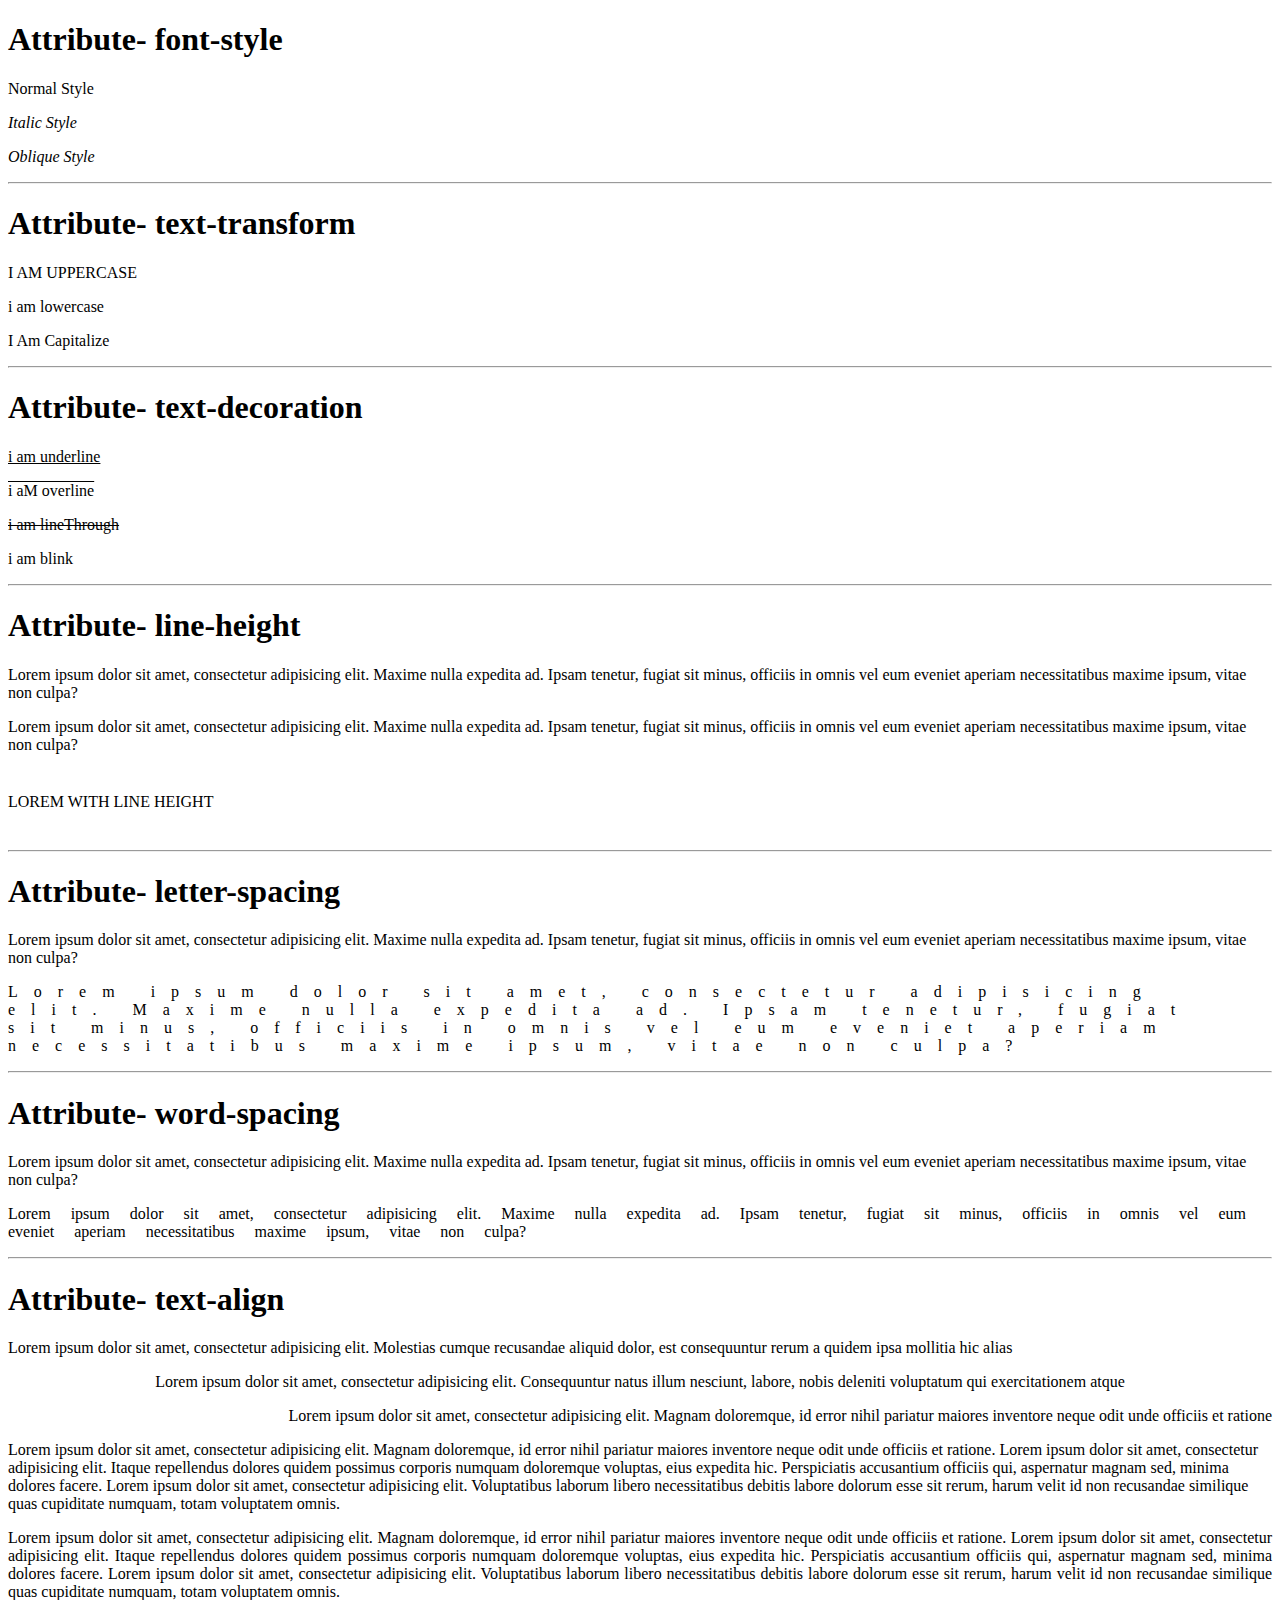
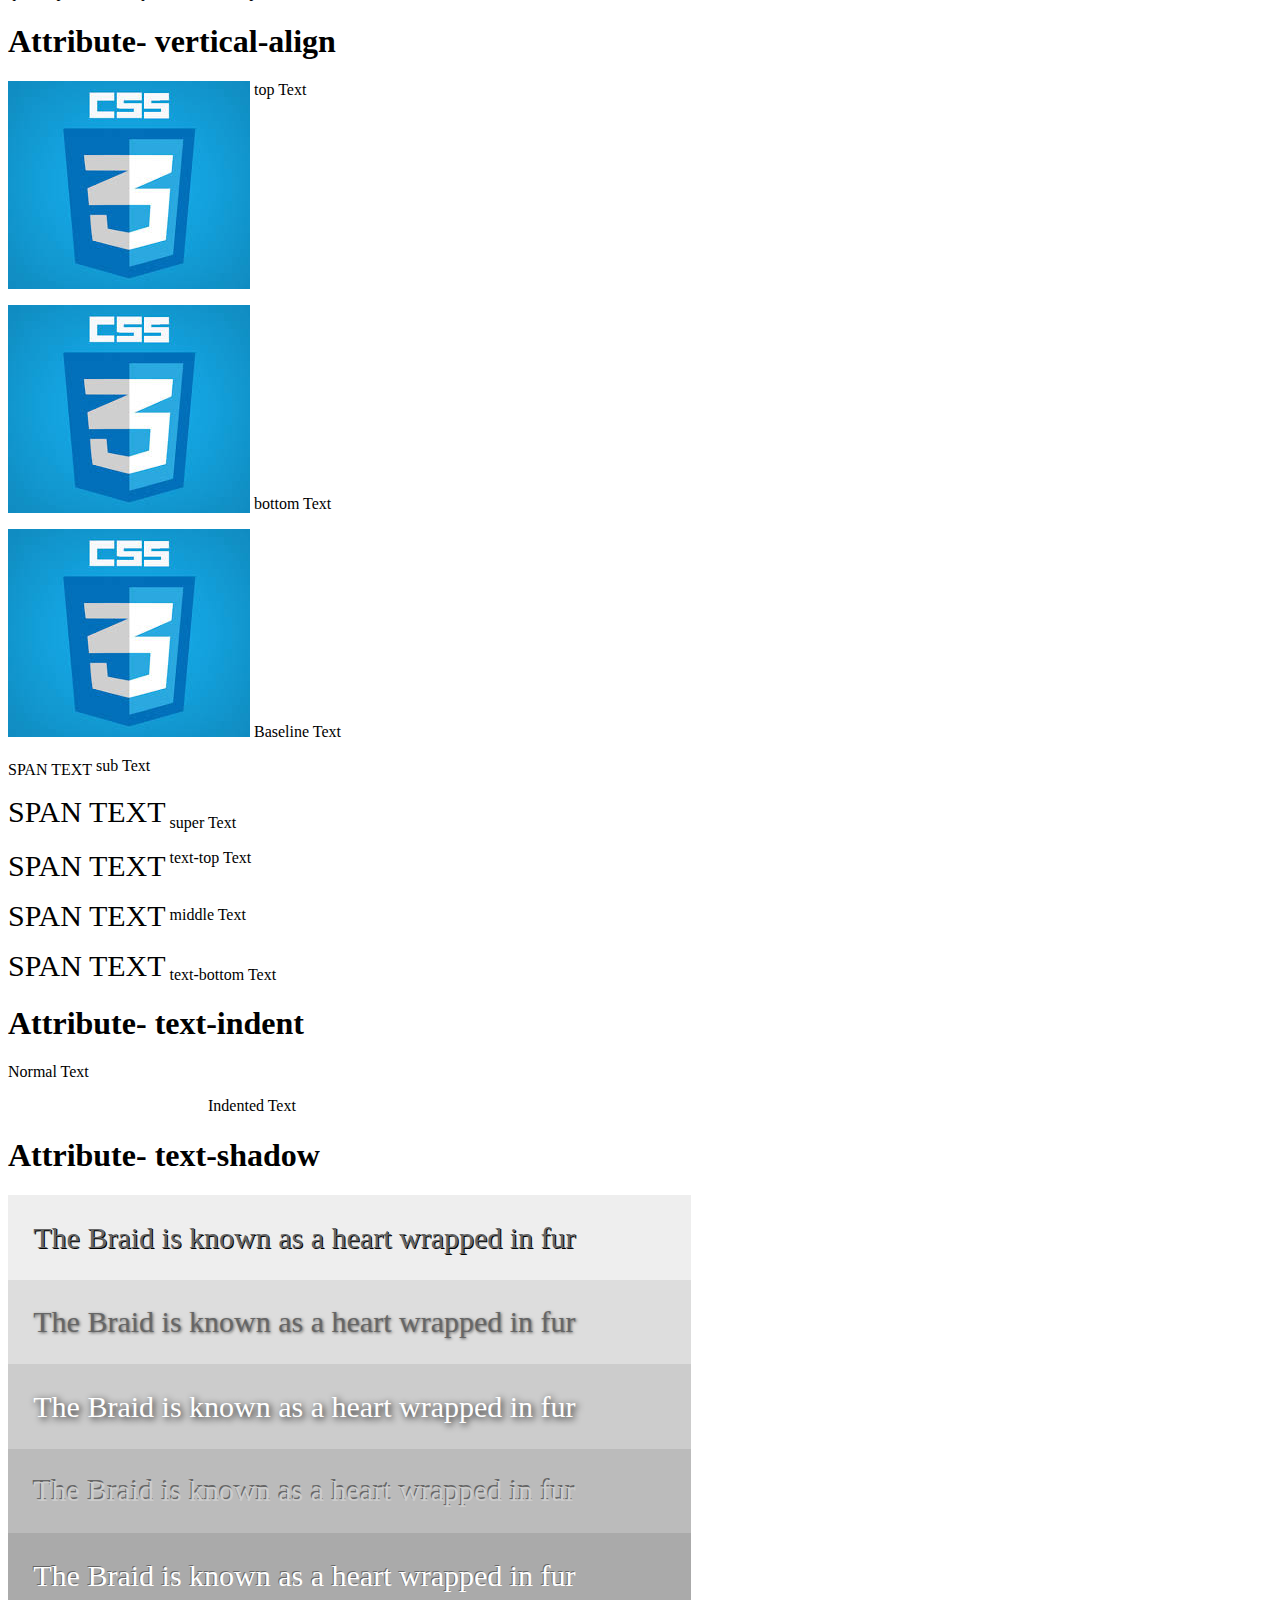
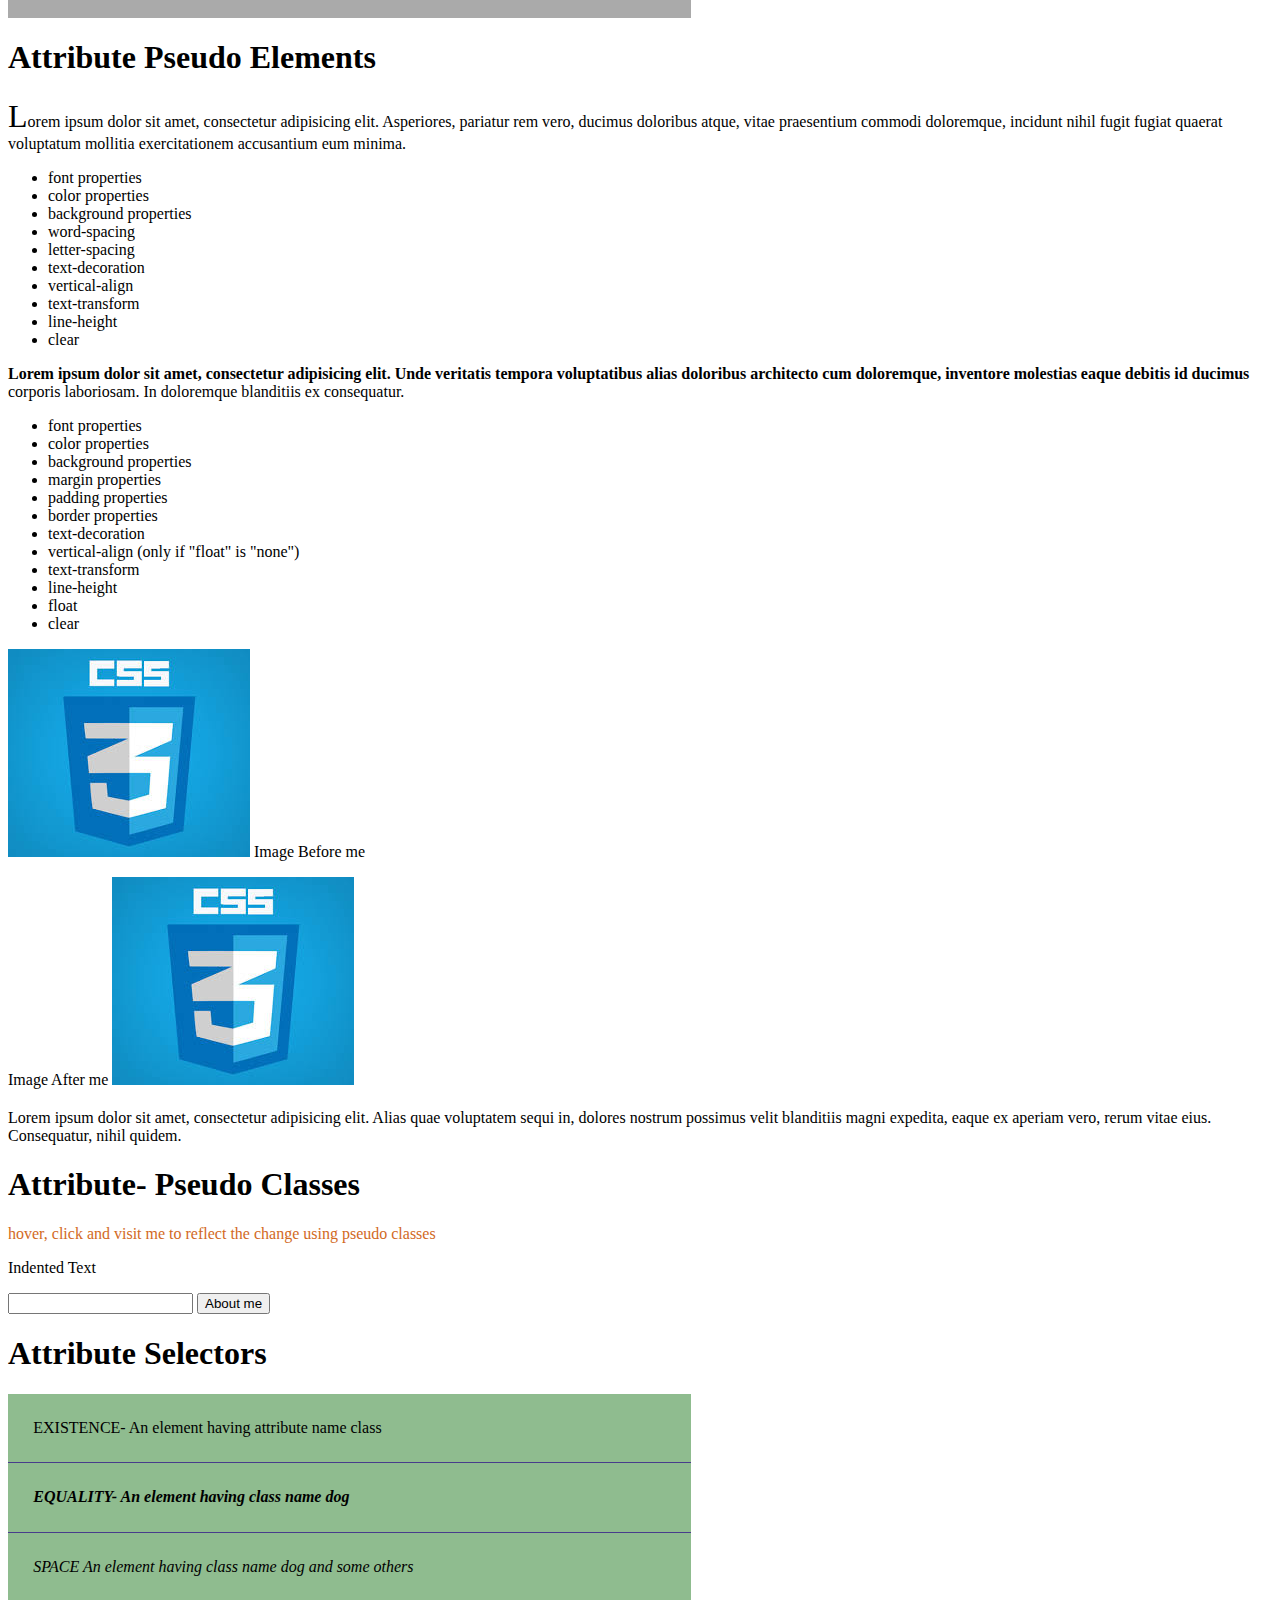
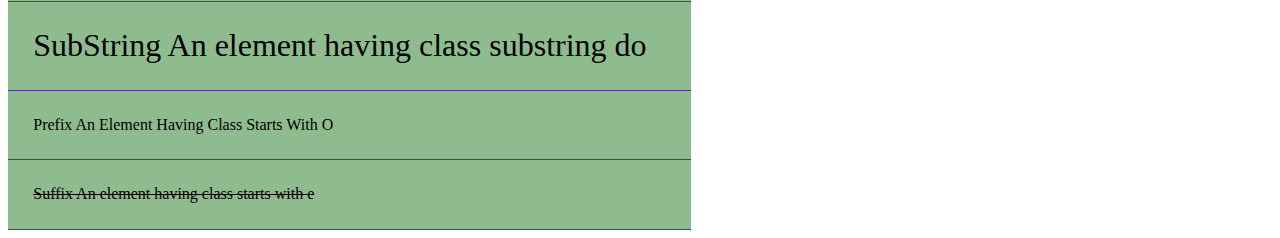
<file: Chapter 12/index.html>
<!DOCTYPE html>
<html>

<head>
    <title>Chapter 12</title>
    <link rel="stylesheet" href="css/style.css">
</head>

<body>
    <div class="fontStyle">
        <h1>Attribute- font-style</h1>
        <p class="normal">Normal Style</p>
        <p class="italic">Italic Style</p>
        <p class="oblique">Oblique Style</p>
    </div>

    <hr />
    <div class="textTransform">
        <h1>Attribute- text-transform</h1>
        <p class="uppercase">i am uppercase</p>
        <p class="lowercase">i aM loWerCase</p>
        <p class="capitalize">i am capitalize</p>
    </div>

    <hr />
    <div class="textDecoration">
        <h1>Attribute- text-decoration</h1>
        <p class="underline">i am underline</p>
        <p class="overline">i aM overline</p>
        <p class="lineThrough">i am lineThrough</p>
        <p class="blink">i am blink</p>
    </div>

    <hr />
    <div class="lineHeight">
        <h1>Attribute- line-height</h1>
        <p class="">Lorem ipsum dolor sit amet, consectetur adipisicing elit. Maxime nulla expedita ad. Ipsam tenetur, fugiat sit minus,
            officiis in omnis vel eum eveniet aperiam necessitatibus maxime ipsum, vitae non culpa?</p>
        <p class="normal">Lorem ipsum dolor sit amet, consectetur adipisicing elit. Maxime nulla expedita ad. Ipsam tenetur, fugiat sit minus,
            officiis in omnis vel eum eveniet aperiam necessitatibus maxime ipsum, vitae non culpa?</p>
        <p class="height">LOREM WITH LINE HEIGHT</p>
    </div>


    <hr />
    <div class="letterSpacing">
        <h1>Attribute- letter-spacing</h1>
        <p class="">Lorem ipsum dolor sit amet, consectetur adipisicing elit. Maxime nulla expedita ad. Ipsam tenetur, fugiat sit minus,
            officiis in omnis vel eum eveniet aperiam necessitatibus maxime ipsum, vitae non culpa?</p>
        <p class="letterSpaced">Lorem ipsum dolor sit amet, consectetur adipisicing elit. Maxime nulla expedita ad. Ipsam tenetur, fugiat sit minus,
            officiis in omnis vel eum eveniet aperiam necessitatibus maxime ipsum, vitae non culpa?</p>
    </div>
    <hr />
    <div class="wordSpacing">
        <h1>Attribute- word-spacing</h1>
        <p class="">Lorem ipsum dolor sit amet, consectetur adipisicing elit. Maxime nulla expedita ad. Ipsam tenetur, fugiat sit minus,
            officiis in omnis vel eum eveniet aperiam necessitatibus maxime ipsum, vitae non culpa?</p>
        <p class="wordSpaced">Lorem ipsum dolor sit amet, consectetur adipisicing elit. Maxime nulla expedita ad. Ipsam tenetur, fugiat sit minus,
            officiis in omnis vel eum eveniet aperiam necessitatibus maxime ipsum, vitae non culpa?</p>
    </div>

    <hr />
    <div class="textAlign">
        <h1>Attribute- text-align</h1>
        <p class="left">Lorem ipsum dolor sit amet, consectetur adipisicing elit. Molestias cumque recusandae aliquid dolor, est consequuntur
            rerum a quidem ipsa mollitia hic alias</p>
        <p class="center">Lorem ipsum dolor sit amet, consectetur adipisicing elit. Consequuntur natus illum nesciunt, labore, nobis deleniti
            voluptatum qui exercitationem atque
        </p>
        <p class="right">Lorem ipsum dolor sit amet, consectetur adipisicing elit. Magnam doloremque, id error nihil pariatur maiores inventore
            neque odit unde officiis et ratione</p>
        <p class="">Lorem ipsum dolor sit amet, consectetur adipisicing elit. Magnam doloremque, id error nihil pariatur maiores inventore
            neque odit unde officiis et ratione. Lorem ipsum dolor sit amet, consectetur adipisicing elit. Itaque repellendus
            dolores quidem possimus corporis numquam doloremque voluptas, eius expedita hic. Perspiciatis accusantium officiis
            qui, aspernatur magnam sed, minima dolores facere. Lorem ipsum dolor sit amet, consectetur adipisicing elit.
            Voluptatibus laborum libero necessitatibus debitis labore dolorum esse sit rerum, harum velit id non recusandae
            similique quas cupiditate numquam, totam voluptatem omnis.</p>
        <p class="justify">Lorem ipsum dolor sit amet, consectetur adipisicing elit. Magnam doloremque, id error nihil pariatur maiores inventore
            neque odit unde officiis et ratione. Lorem ipsum dolor sit amet, consectetur adipisicing elit. Itaque repellendus
            dolores quidem possimus corporis numquam doloremque voluptas, eius expedita hic. Perspiciatis accusantium officiis
            qui, aspernatur magnam sed, minima dolores facere. Lorem ipsum dolor sit amet, consectetur adipisicing elit.
            Voluptatibus laborum libero necessitatibus debitis labore dolorum esse sit rerum, harum velit id non recusandae
            similique quas cupiditate numquam, totam voluptatem omnis.</p>
    </div>



    <div class="verticalAlign">
        <h1>Attribute- vertical-align</h1>
        <p class="top"><img src="images/image.jpg" alt=""> top Text</p>
        <p class="bottom"><img src="images/image.jpg" alt=""> bottom Text</p>
        <p class="baseline"><img src="images/image.jpg" alt=""> Baseline Text</p>
        <p class="sub"><span>SPAN TEXT</span> sub Text</p>
        <p class="super"><span>SPAN TEXT</span> super Text</p>
        <p class="textTop"><span>SPAN TEXT</span> text-top Text</p>
        <p class="middle"><span>SPAN TEXT</span> middle Text</p>
        <p class="textBottom"><span>SPAN TEXT</span> text-bottom Text</p>
    </div>


    <div class="textIndent">
        <h1>Attribute- text-indent</h1>
        <p class="normal">Normal Text</p>
        <p class="indented">Indented Text</p>
    </div>

    <div class="textShadow">
        <h1>Attribute- text-shadow</h1>
        <p class="one">The Braid is known as a heart wrapped in fur</p>
        <p class="two">The Braid is known as a heart wrapped in fur</p>
        <p class="three">The Braid is known as a heart wrapped in fur</p>
        <p class="four">The Braid is known as a heart wrapped in fur</p>
        <p class="five">The Braid is known as a heart wrapped in fur</p>

    </div>


    <div class="pseudoElements">
        <h1>Attribute Pseudo Elements</h1>
        <p class="firstLetter">Lorem ipsum dolor sit amet, consectetur adipisicing elit. Asperiores, pariatur rem vero, ducimus doloribus atque,
            vitae praesentium commodi doloremque, incidunt nihil fugit fugiat quaerat voluptatum mollitia exercitationem
            accusantium eum minima.</p>
        <ul>
            <li>font properties</li>
            <li>color properties</li>
            <li>background properties</li>
            <li>word-spacing</li>
            <li>letter-spacing</li>
            <li>text-decoration</li>
            <li>vertical-align</li>
            <li>text-transform</li>
            <li>line-height</li>
            <li>clear</li>
        </ul>
        <p class="firstLine">Lorem ipsum dolor sit amet, consectetur adipisicing elit. Unde veritatis tempora voluptatibus alias doloribus architecto
            cum doloremque, inventore molestias eaque debitis id ducimus corporis laboriosam. In doloremque blanditiis ex
            consequatur.
        </p>
        <ul>
            <li> font properties</li>
            <li> color properties&nbsp;</li>
            <li> background properties</li>
            <li>margin properties</li>
            <li>padding properties</li>
            <li>border properties</li>
            <li>text-decoration</li>
            <li>vertical-align (only if "float" is "none")</li>
            <li>text-transform</li>
            <li>line-height</li>
            <li>float</li>
            <li>clear</li>
        </ul>
        <p class="before"> Image Before me </p>
        <p class="after"> Image After me </p>
        <p class="selection">Lorem ipsum dolor sit amet, consectetur adipisicing elit. Alias quae voluptatem sequi in, dolores nostrum possimus
            velit blanditiis magni expedita, eaque ex aperiam vero, rerum vitae eius. Consequatur, nihil quidem.</p>
    </div>



    <div class="pseudoClasses">
        <h1>Attribute- Pseudo Classes</h1>
        <a href="">hover, click and visit me to reflect the change using pseudo classes</a>
        <p class="indented">Indented Text</p>
        <input type="text" class="input"> <button class="btn">About me</button>
    </div>



    <div class="attributeSeletors">
        <h1>Attribute Selectors</h1>
        <p class="abc">EXISTENCE- An element having attribute name class</p>
        <p class="dog">EQUALITY- An element having class name dog</p>
        <p class="abc dog">SPACE An element having class name dog and some others</p>
        <p class="doing">SubString An element having class substring do</p>
        <p class="ola">Prefix An element having class starts with o</p>
        <p class="rose">Suffix An element having class starts with e</p>
    </div>

</body>

</html>
</file>
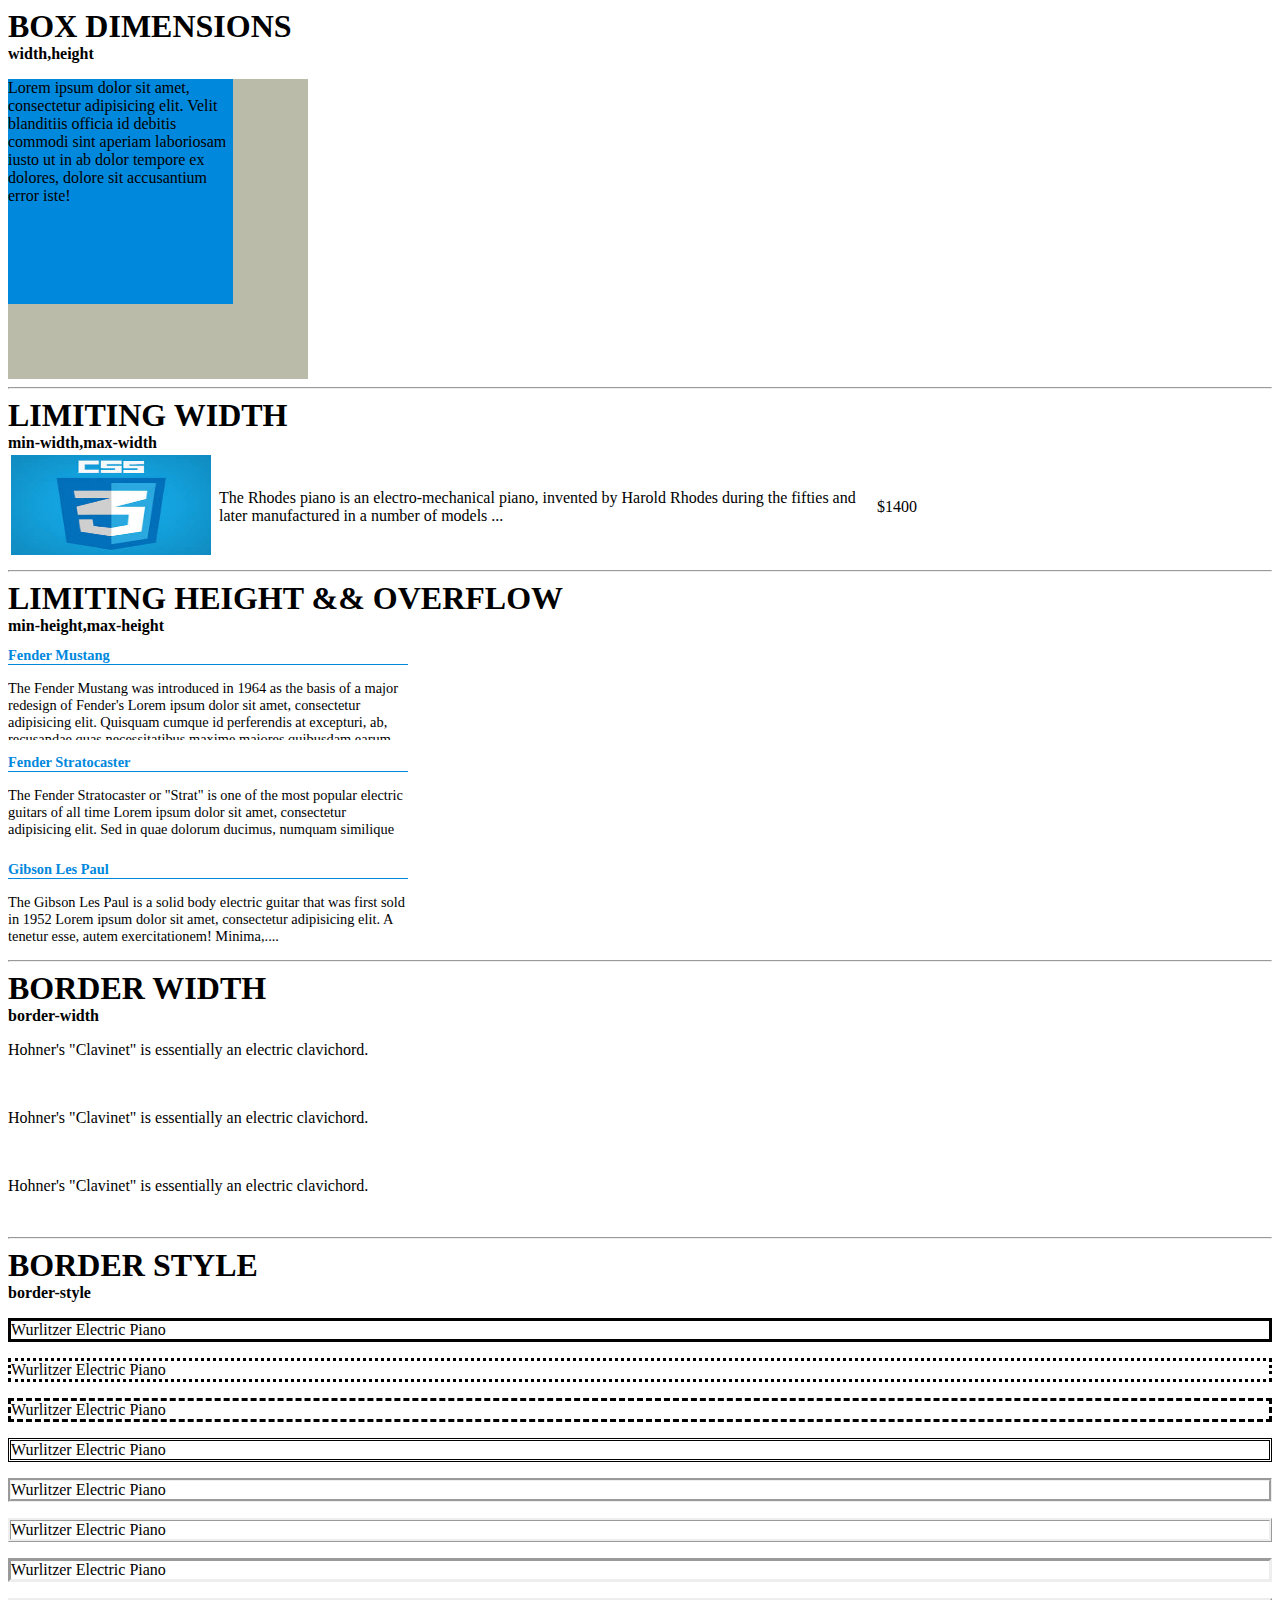
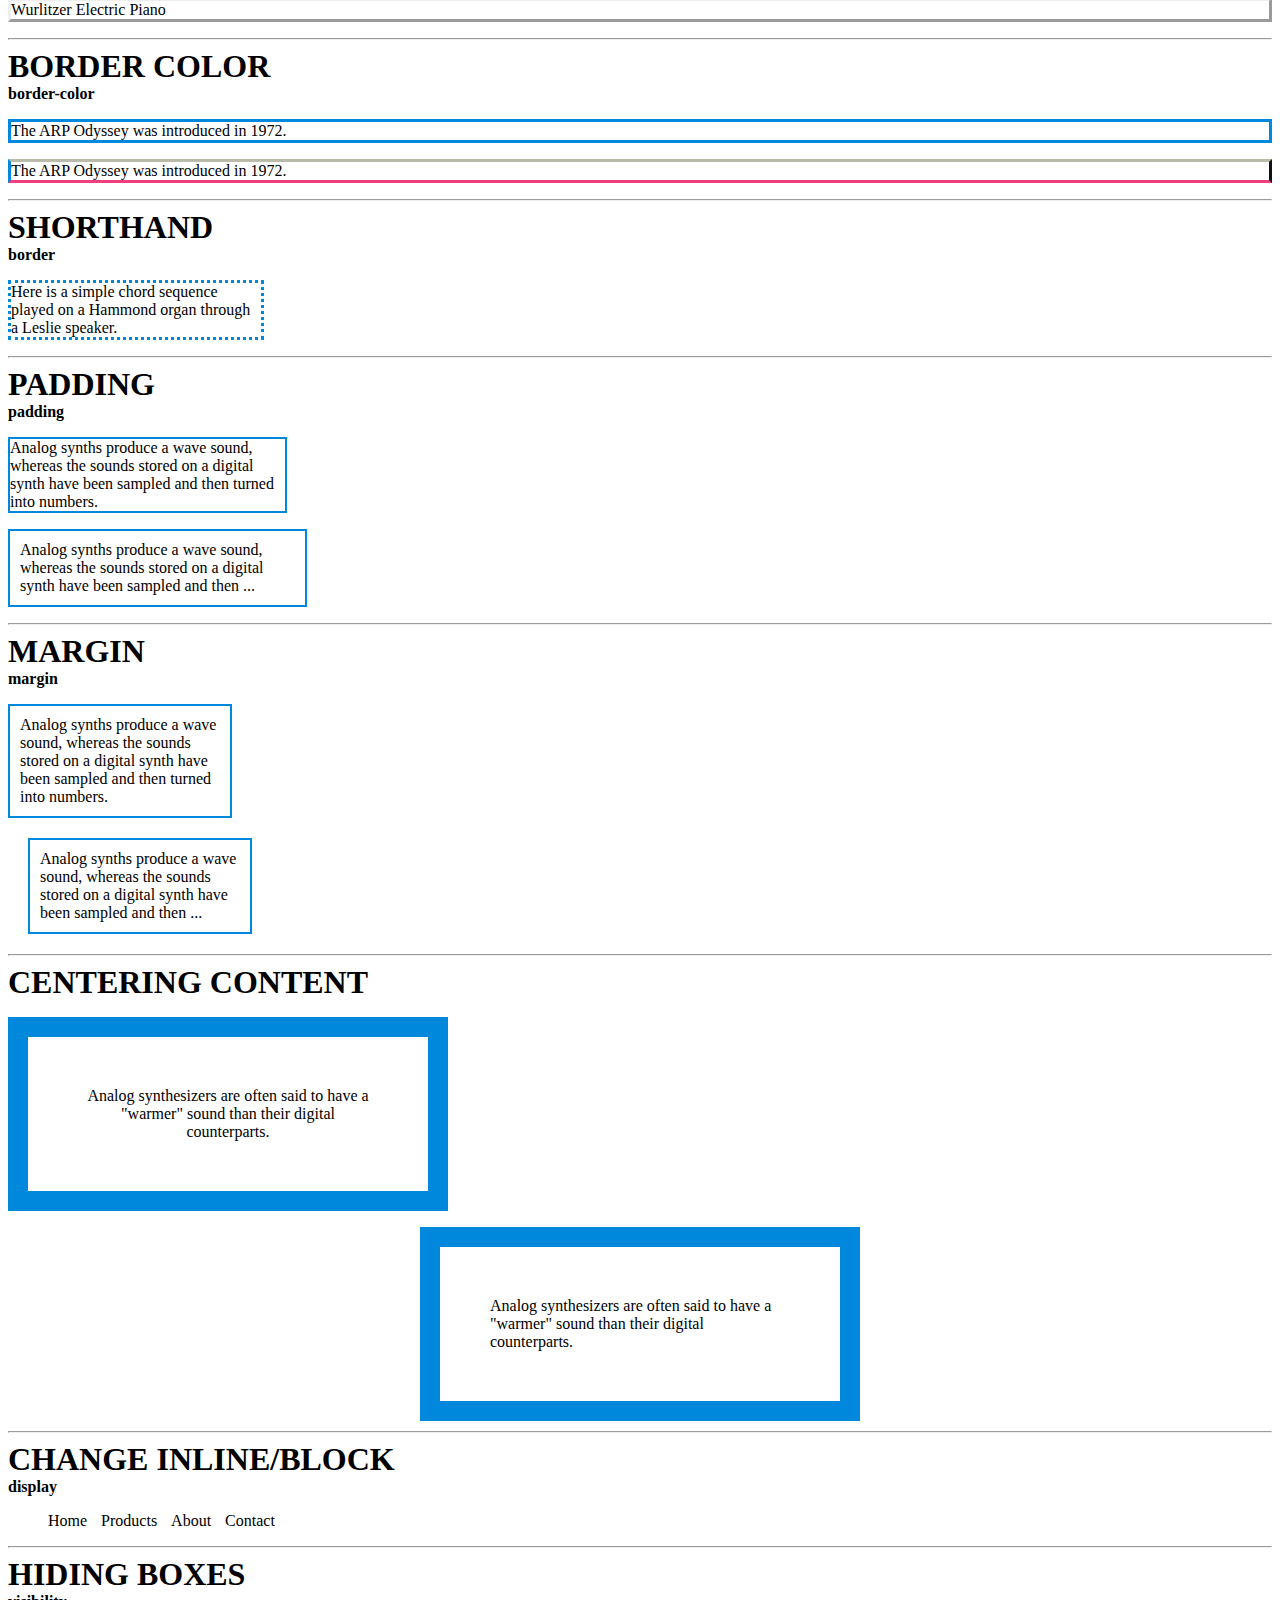
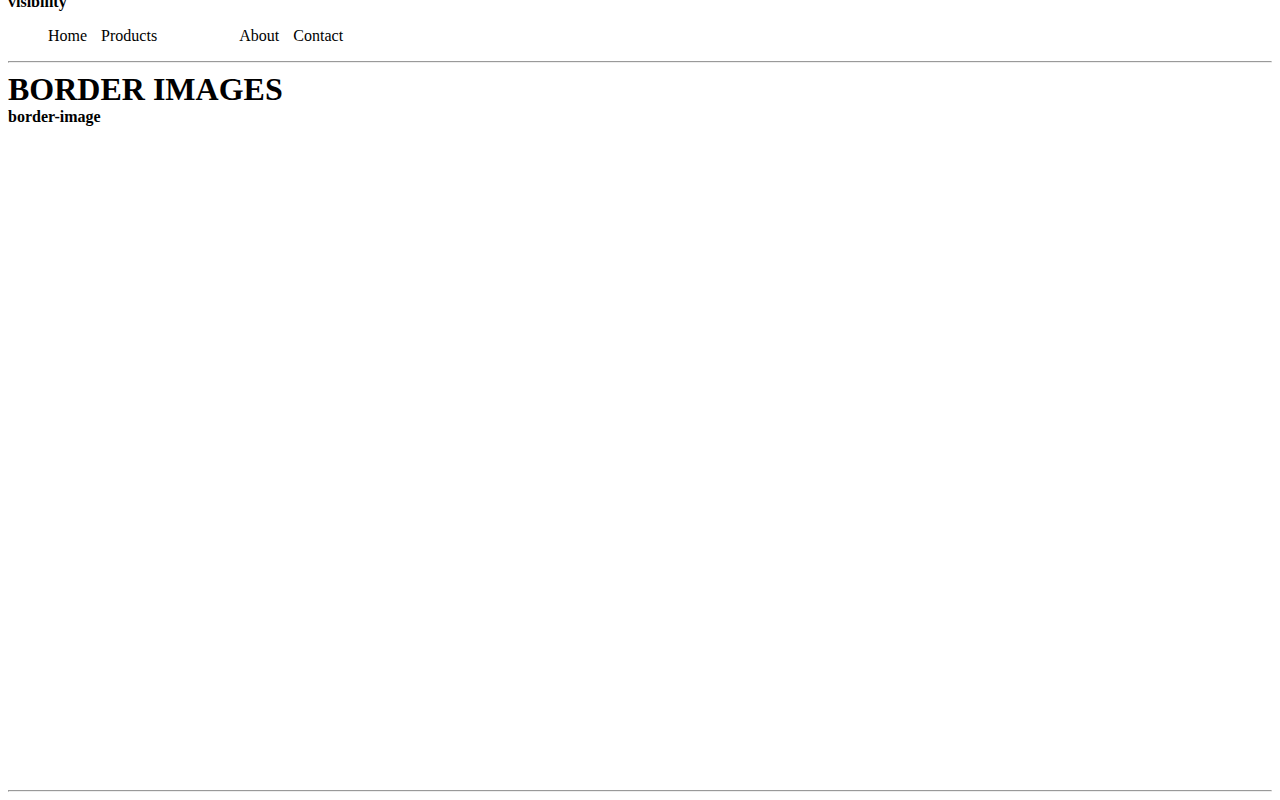
<file: Chapter 13/index.html>
<!DOCTYPE html>
<html>

<head>
    <title>Chapter 13</title>
    <link rel="stylesheet" href="css/style.css">
</head>

<body>


    <div class="boxDimension">
        <h1>Box Dimensions</h1>
        <h4>width,height</h4>
        <div class="box">
            <p>Lorem ipsum dolor sit amet, consectetur adipisicing elit. Velit blanditiis officia id debitis commodi sint aperiam
                laboriosam iusto ut in ab dolor tempore ex dolores, dolore sit accusantium error iste!</p>
        </div>
    </div>
    <hr/>


    <div class="limitingWidth">
        <h1>Limiting width</h1>
        <h4>min-width,max-width</h4>
        <table>
            <tr>
                <td><img src="images/image.jpg" width="200" height="100" alt="Fender Rhodes" /></td>
                <td class="description">The Rhodes piano is an electro-mechanical piano, invented by Harold Rhodes during the fifties and later manufactured
                    in a number of models ...</td>
                <td>$1400</td>
            </tr>
        </table>
    </div>
    <hr>


    <div class="limitingHeight">
        <h1>Limiting height && Overflow</h1>
        <h4>min-height,max-height</h4>
        <h2>Fender Mustang</h2>
        <p class="one">The Fender Mustang was introduced in 1964 as the basis of a major redesign of Fender's Lorem ipsum dolor sit amet,
            consectetur adipisicing elit. Quisquam cumque id perferendis at excepturi, ab, recusandae quas necessitatibus
            maxime maiores quibusdam earum dolor et, enim laudantium illum. Vel, aliquid, deleniti?...</p>
        <h2>Fender Stratocaster</h2>
        <p class="two">The Fender Stratocaster or "Strat" is one of the most popular electric guitars of all time Lorem ipsum dolor sit
            amet, consectetur adipisicing elit. Sed in quae dolorum ducimus, numquam similique ....</p>
        <h2>Gibson Les Paul</h2>
        <p>The Gibson Les Paul is a solid body electric guitar that was first sold in 1952 Lorem ipsum dolor sit amet, consectetur
            adipisicing elit. A tenetur esse, autem exercitationem! Minima,....</p>
    </div>
    <hr />
    <div class="borderWidth">
        <h1>Border Width</h1>
        <h4>border-width</h4>
        <p class="one">Hohner's "Clavinet" is essentially an electric clavichord.</p> <br>
        <p class="two">Hohner's "Clavinet" is essentially an electric clavichord.</p> <br>
        <p class="three">Hohner's "Clavinet" is essentially an electric clavichord.</p> <br>
    </div>
    <hr />

    <div class="borderStyle">
        <h1>Border Style</h1>
        <h4>border-style</h4>
        <p class="one">Wurlitzer Electric Piano</p>
        <p class="two">Wurlitzer Electric Piano</p>
        <p class="three">Wurlitzer Electric Piano</p>
        <p class="four">Wurlitzer Electric Piano</p>
        <p class="five">Wurlitzer Electric Piano</p>
        <p class="six">Wurlitzer Electric Piano</p>
        <p class="seven">Wurlitzer Electric Piano</p>
        <p class="eight">Wurlitzer Electric Piano</p>
    </div>
    <hr />


    <div class="borderColor">
        <h1>Border Color</h1>
        <h4>border-color</h4>
        <p class="one">The ARP Odyssey was introduced in 1972.
        </p>
        <p class="two">The ARP Odyssey was introduced in 1972.
        </p>
    </div>
    <hr />


    <div class="shorthand">
        <h1>Shorthand</h1>
        <h4>border</h4>
        <p>Here is a simple chord sequence played on a Hammond organ through a Leslie speaker.</p>
    </div>
    <hr />

    <div class="padding">
        <h1>padding</h1>
        <h4>padding</h4>
        <p>Analog synths produce a wave sound, whereas the sounds stored on a digital synth have been sampled and then turned
            into numbers.</p>
        <p class="example">Analog synths produce a wave sound, whereas the sounds stored on a digital synth have been sampled and then ... </p>
    </div>
    <hr />


    <div class="margin">
        <h1>margin</h1>
        <h4>margin</h4>
        <p>Analog synths produce a wave sound, whereas the sounds stored on a digital synth have been sampled and then turned
            into numbers.</p>
        <p class="example">Analog synths produce a wave sound, whereas the sounds stored on a digital synth have been sampled and then ... </p>
    </div>
    <hr />


    <div class="centeringContent">
        <h1>centering Content</h1>
        <!--<h4>centering Content</h4>-->
        <div class="body">
            <p>Analog synthesizers are often said to have a "warmer" sound than their digital counterparts.
            </p>
            <p class="example">Analog synthesizers are often said to have a "warmer" sound than their digital counterparts.</p>
        </div>
    </div>
    <hr />


    <div class="change">
        <h1>Change Inline/Block</h1>
        <h4>display</h4>
        <ul>
            <li>Home</li>
            <li>Products</li>
            <li class="coming-soon">Services</li>
            <li>About</li>
            <li>Contact</li>
        </ul>
    </div>
    <hr />

    <div class="hidingBoxes">
        <h1>Hiding Boxes</h1>
        <h4>visibility</h4>
        <ul>
            <li>Home</li>
            <li>Products</li>
            <li class="coming-soon">Services</li>
            <li>About</li>
            <li>Contact</li>
        </ul>
    </div>
    <hr />


    <div class="borderImages">
        <h1>Border Images</h1>
        <h4>border-image</h4>
        <p class="one"></p>
        <p class="two"></p>
        <p class="three"></p>
    </div>
    <hr />
</body>

</html>
</file>
<file: Chapter 12/css/style.css>
.fontStyle .normal {
     font-style: normal;
 }
 .fontStyle .italic{
     font-style: italic
}
.fontStyle .oblique{
    font-style: oblique
}





.textTransform .uppercase {
    text-transform: uppercase;
}
.textTransform .lowercase {
    text-transform: lowercase;
}
.textTransform .capitalize {
    text-transform: capitalize;
}






.textDecoration .underline {
    text-decoration: underline;
}
.textDecoration .lineThrough {
    text-decoration: line-through;
}
.textDecoration .overline {
    text-decoration: overline;
}
.textDecoration .blink {
    text-decoration: blink;
}




.lineHeight .normal {
    line-height: normal;
}
.lineHeight .height {
    line-height: 4em;
}



.letterSpacing .letterSpaced {
    letter-spacing: 1em;
}



.wordSpacing .wordSpaced {
    word-spacing: 1em;
}




.textAlign .left {
    text-align: left
}
.textAlign .right {
    text-align: right;
}
.textAlign .center {
    text-align: center
}
.textAlign .justify {
    text-align: justify;
}


.verticalAlign .baseline img {
    vertical-align: baseline
}
.verticalAlign .top img {
    vertical-align: top
}
.verticalAlign .sub span {
    vertical-align: sub
}
.verticalAlign .super span {
     font-size:30px;
    vertical-align: super
}
.verticalAlign .textTop span {
    font-size:30px;
    vertical-align: text-top
}
.verticalAlign .middle span {
    vertical-align: middle;
    font-size:30px;
}
.verticalAlign .bottom img {
    vertical-align: bottom;
    font-size:30px;
}
.verticalAlign .textBottom span {
    vertical-align: text-bottom;
    font-size:30px;
}





.textIndent .indented {
    text-indent: 200px;
}



.textShadow p {
    padding: 2%;
    width: 50%;
    font-size: 30px;
    margin: 0px;
}

.textShadow .one {
    background-color: #eeeeee;
    color: #666666;
    text-shadow: 1px 1px 0px #000000;
}
.textShadow .two {
    background-color: #dddddd;
    color: #666666;
    text-shadow: 1px 1px 3px #666666;
}
.textShadow .three {
    background-color: #cccccc;
    color: #ffffff;
    text-shadow: 2px 2px 7px #111111;
}
.textShadow .four {
    background-color: #bbbbbb;
    color: #cccccc;
    text-shadow: -1px -2px #666666;
}
.textShadow .five {
    background-color: #aaaaaa;
    color: #ffffff;
    text-shadow: -1px -1px #666666;
}




.pseudoElements .firstLine::first-line {
    font-weight: bold;
}
.pseudoElements .firstLetter::first-letter {
    font-size: 200%;
}
.pseudoElements .before::before {
    content: url('../images/image.jpg')
}
.pseudoElements .after::after {
    font-size: 200%;
    content: url('../images/image.jpg')
}
.pseudoElements .selection::selection {
    color: yellow;
    background: green;
}


.pseudoClasses a:link { 
    color: deeppink;
    text-decoration: none;
}
.pseudoClasses a:visited {
    color: chocolate;
}
.pseudoClasses a:hover {
    color: deeppink;
    text-decoration: underline;
}
.pseudoClasses  a:active {
    color: darkcyan;
}
.pseudoClasses  a:focus {
    color: purple;
}

.input:focus {
    color: red;
}

.btn:hover {
    background: grey;
}



.attributeSeletors p[class] {
    background: darkseagreen;
    padding: 2%;
    width: 50%;
    margin:0px;
    border-bottom: 1px solid darkslateblue; 
}

.attributeSeletors p[class="dog"] {
    font-weight: bold;
}


.attributeSeletors p[class~="dog"] {
    font-style: italic;
}

.attributeSeletors p[class*="in"] {
    font-size: 200%;
}

.attributeSeletors p[class^="o"] {
    text-transform: capitalize
}
.attributeSeletors p[class$="e"] {
    text-decoration: line-through;
}
</file>
<file: Chapter 13/css/style.css>
h1,h4 {
    margin:0px;
    pad: 0px;
}
h1 {
    text-transform: uppercase;
}

.boxDimension .box {
    width: 300px;
    height: 300px;
    background-color: #bbbbaa;
}

.boxDimension p {
    width: 75%;
    height: 75%;
    background-color: #0088dd
}










.limitingWidth .description {
    min-width: 450px;
    max-width: 650px;
    text-align: left;
    padding: 5px;
    margin: 0px;
}


.limitingHeight h2,.limitingHeight p {
    width: 400px;
    font-size: 90%;
    line-height: 1.2em;
    }
.limitingHeight h2 {
    color: #0088dd;
    border-bottom: 1px solid #0088dd;
    }
.limitingHeight p {
    min-height: 10px;
    max-height: 60px;
}

.limitingHeight .one {
    overflow: hidden;
}


.limitingHeight .two {
    overflow: scroll;
}













.borderWidth .one {
    /*border-style: solid; */
    border-width: 2px;
}
.borderWidth .two {
    /*border-style: dashed; */
    border-width: thick;
}
.borderWidth .three {
    /*border-style: dotted; */
    border-width: 1px 4px 12px 4px;
}




.borderStyle .one {border-style: solid;}
.borderStyle .two {border-style: dotted;}
.borderStyle .three {border-style: dashed;}
.borderStyle .four {border-style: double;}
.borderStyle .five {border-style: groove;}
.borderStyle .six {border-style: ridge;}
.borderStyle .seven {border-style: inset;}
.borderStyle .eight {border-style: outset;}





.borderColor .one {
    border-color: #0088dd;
    border-style: solid;
    }
.borderColor .two {
    border-style: solid;
    border-color: #bbbbaa #111111 #ee3e80 #0088dd;
    }



.shorthand p {
    width: 250px;
    border: 3px dotted #0088dd;
}


.padding p {
    width: 275px;
    border: 2px solid #0088dd;
    }
.padding .example {
    padding: 10px;
    }   




.margin p {
    width: 200px;
    border: 2px solid #0088dd;
    padding: 10px;}
.margin .example {
    margin: 20px;
}




.centeringContent .body {
    text-align: center;}
.centeringContent p {
    width: 300px;
    padding: 50px;
    border: 20px solid #0088dd;}
.centeringContent .example {
    margin: 10px auto 10px auto;
    text-align: left;
    }



  .change  li {
    display: inline;
    margin-right: 10px;
    }
.change .coming-soon {
    display: none;
}








  .hidingBoxes  li {
    display: inline;
    margin-right: 10px;
    }
.hidingBoxes .coming-soon {
    visibility: hidden;
}



.borderImages p {
    width: 200px;
    height: 200px;
    border-width: 2px;
}



.borderImages .one {

-moz-border-image: url("../images/clip.gif")
20%  stretch;
-webkit-border-image: url("../images/clip.gif")
20%  stretch;
border-image: url("../images/clip.gif")
20%  stretch;}
.borderImages .two {
-moz-border-image: url("../images/clip.gif")
20%  round;
-webkit-border-image: url("../images/clip.gif")
20%  round;
border-image: url("../images/clip.gif")
20%  round;}
</file>
